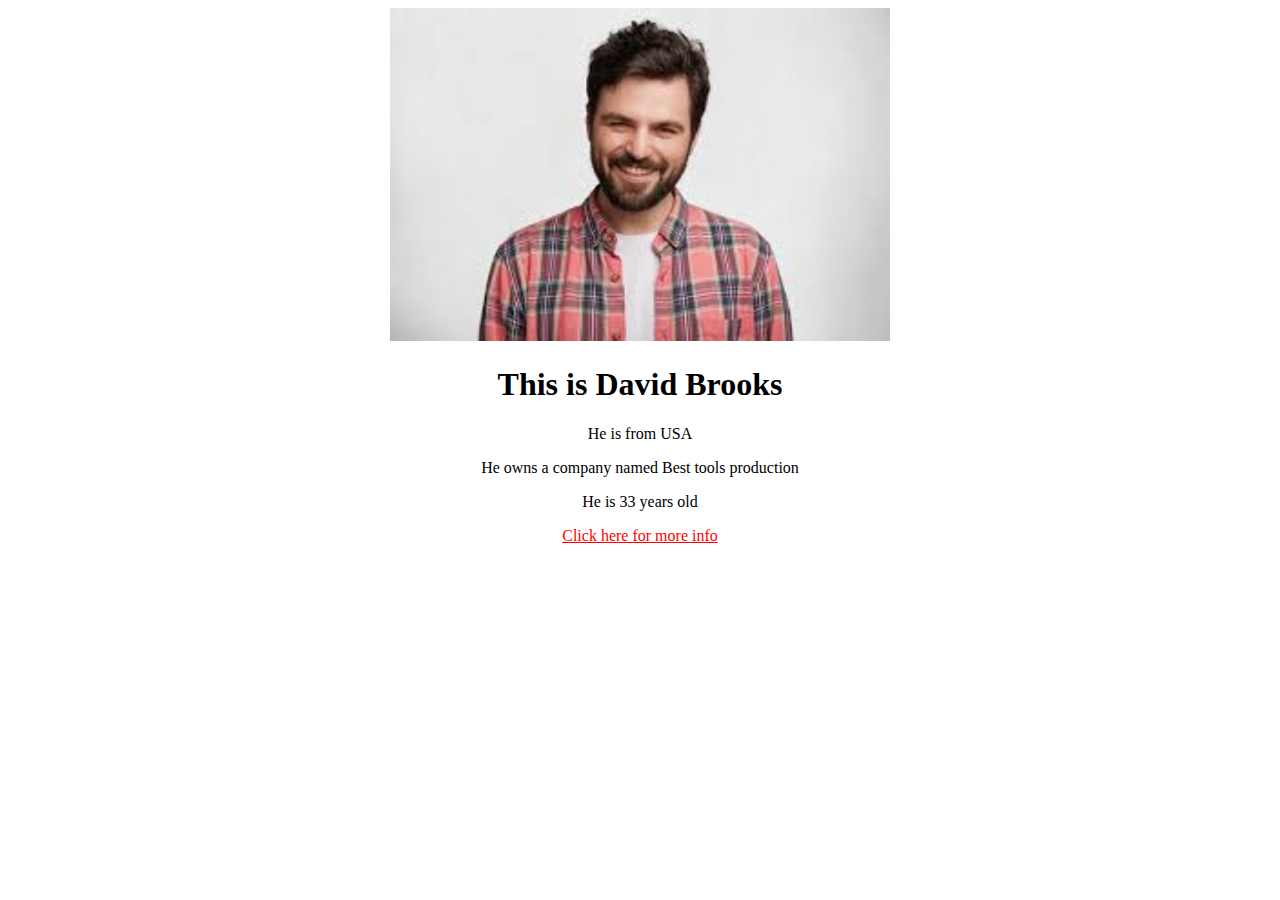
<file: index.html>
<!DOCTYPE html>
<html lang="en">
<head>
    <meta charset="UTF-8">
    <meta name="viewport" content="width=device-width, initial-scale=1.0">
    <title>Document</title>
    <link rel="stylesheet" href="style.css">
</head>
<body>
    <img src="download.jpeg" alt="man">
     <h1>This is David Brooks</h1>
     <p>He is from USA</p>
     <span>He owns a company named Best tools production</span>
     <p>He is 33 years old</p>
     <a href="second.html">Click here for more info</a>
</body>
</html>
</file>
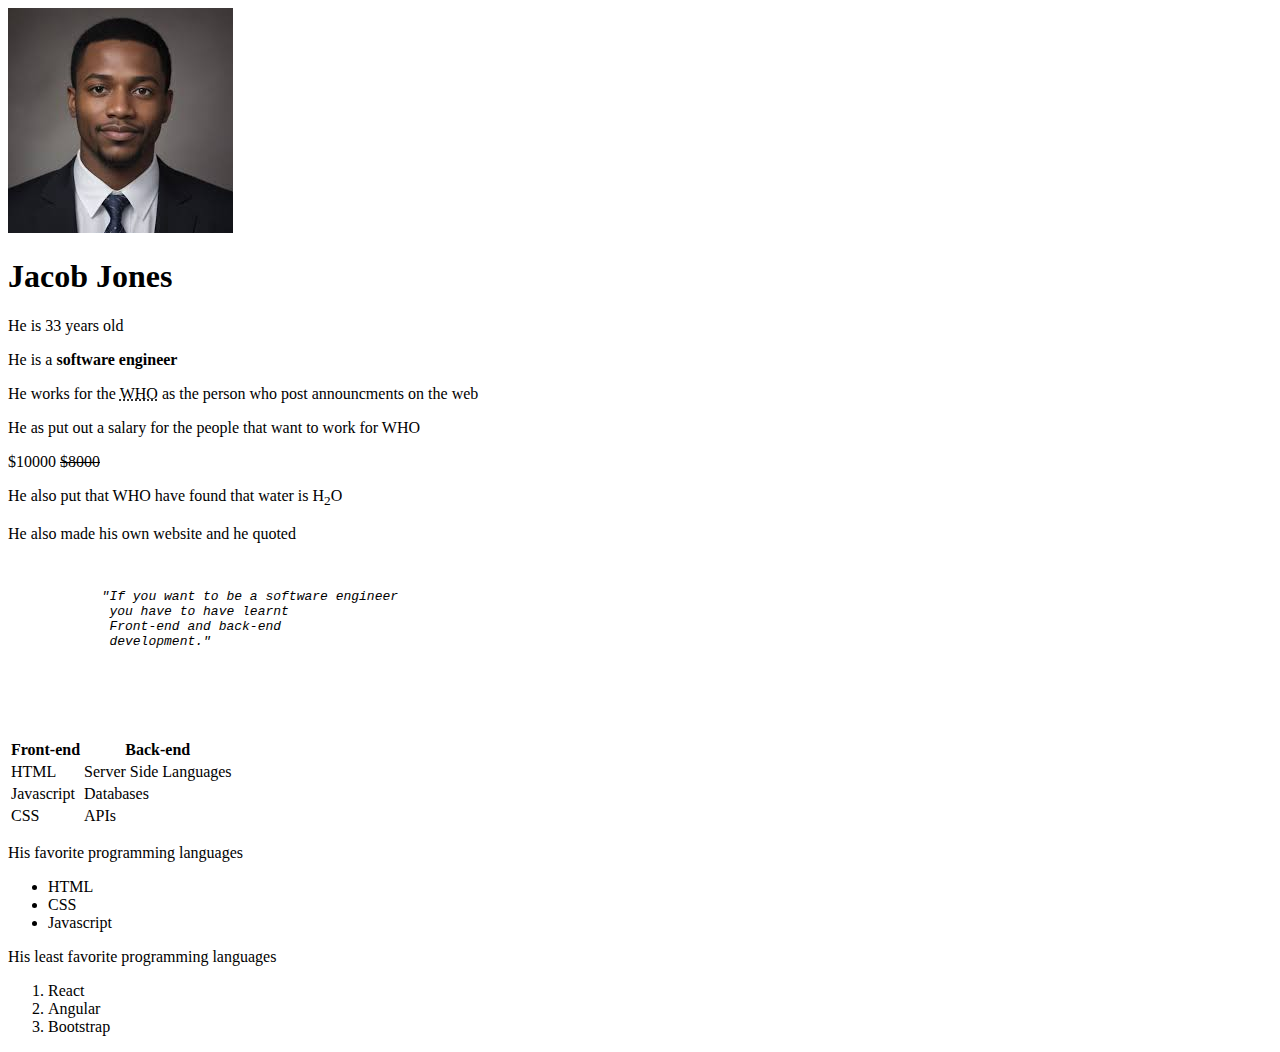
<file: default.html>
<!DOCTYPE html>
<html lang="en">
<head>
    <meta charset="UTF-8">
    <meta name="viewport" content="width=device-width, initial-scale=1.0">
    <title>Document</title>
</head>
<body>
    <img src="man img.jpg" alt="man">
    <!--these is a heading-->
    <h1>Jacob Jones</h1>
    <div>
        <p>He is 33 years old</p>
        <p>He is a <strong>software engineer</strong></p>
        <p>He works for the <abbr title="WORLD HEALTH ORGANIZATION">WHO</abbr> as the person who post announcments on the web</p>

    </div>
    <span>He as put out a salary for the people that want to work for WHO</span>
    <p>$10000 <del>$8000</del></p>
    <p>He also put that WHO have found that water is H<sub>2</sub>O</p>
    <p>He also made his own website and he quoted
        <address>
            <pre>
            <section>
            "If you want to be a software engineer
             you have to have learnt
             Front-end and back-end 
             development."
            </section>
            </pre>
        </address>
    </p>
    <table>
        <tr>
            <th>Front-end</th> <th>Back-end</th>
        </tr>
        <tbody>
            
                <pre>
                    <tr>
                <td>HTML</td> <td>Server Side Languages</td>
            </tr>
               <tr>
                <td>Javascript</td> <td>Databases</td>
            </tr>
            <tr>
                <td>CSS</td> <td>APIs</td>
            </tr>
            </pre>
            
        </tbody>
    </table>
    <p>His favorite programming languages</p>
    <ul>
        <li>HTML</li>
        <li>CSS</li>
        <li>Javascript</li>
    </ul>
    <p>His least favorite programming languages</p>
    <ol>
        <li>React</li>
        <li>Angular</li>
        <li>Bootstrap</li>
    </ol>
        
</body>
</html>
</file>
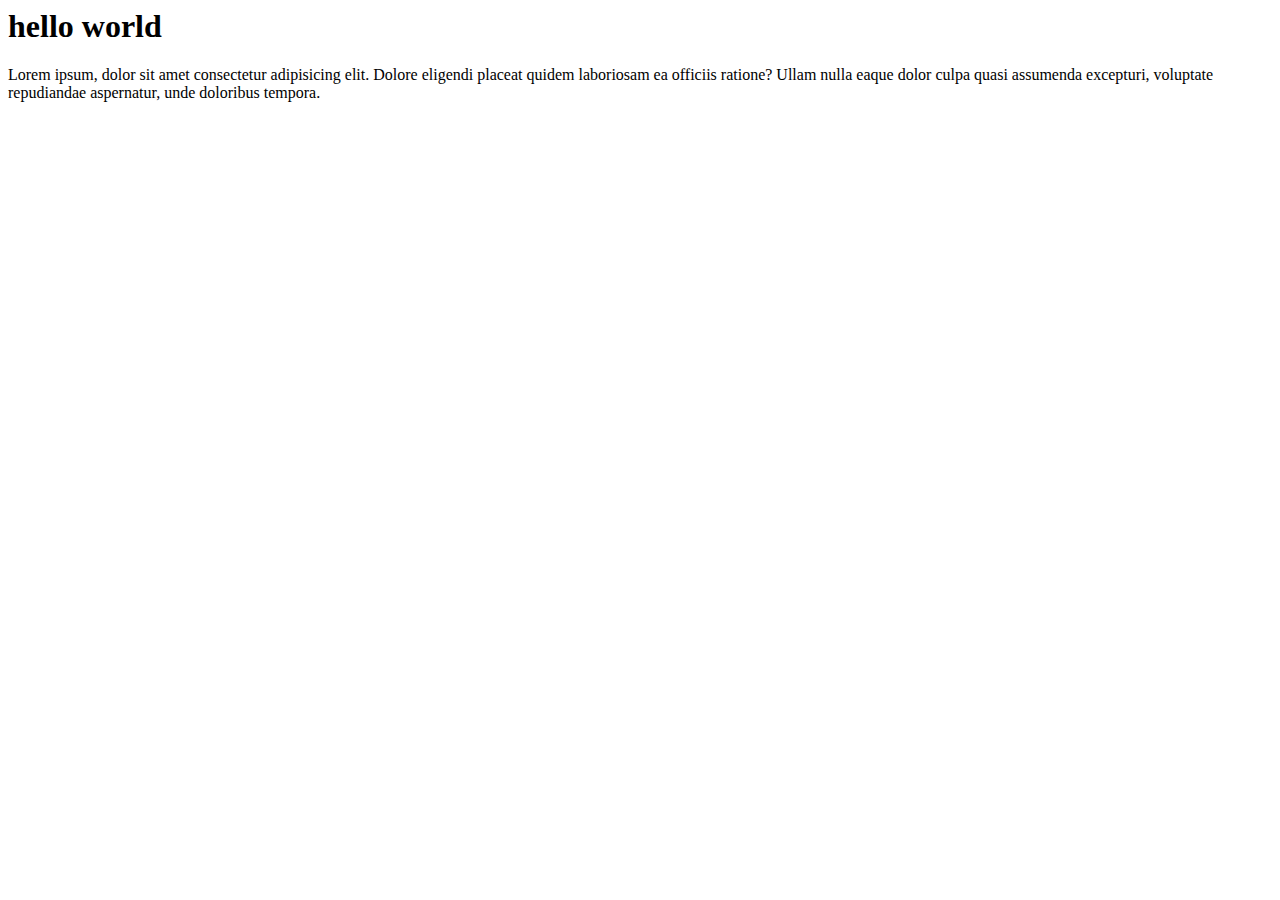
<file: general.html>
<html lang="en">
<head>
    <meta charset="UTF-8">
    <meta name="viewport" content="width=device-width, initial-scale=1.0">
    <title>food</title>
</head>
<body>
   <h1>hello world</h1>
   <p>Lorem ipsum, dolor sit amet consectetur adipisicing elit.
     Dolore eligendi placeat quidem laboriosam ea officiis ratione?
      Ullam nulla eaque dolor culpa quasi assumenda excepturi,
       voluptate repudiandae aspernatur, unde doloribus tempora.</p>
</body>
</html>
</file>
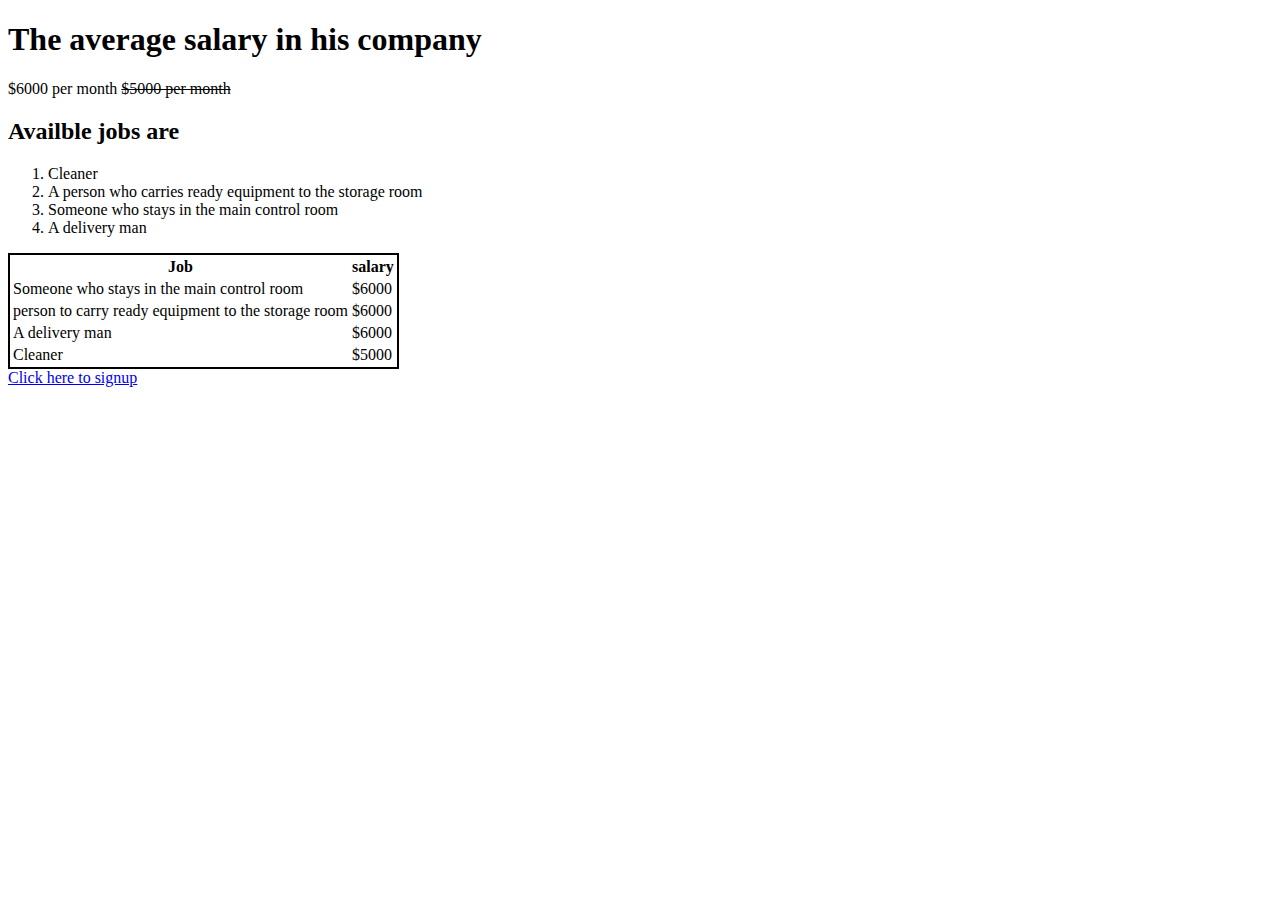
<file: second.html>
<!DOCTYPE html>
<html lang="en">
<head>
    <meta charset="UTF-8">
    <meta name="viewport" content="width=device-width, initial-scale=1.0">
    <title>Document</title>
    <link rel="stylesheet" href="second.css">
</head>
<body>
    <h1>The average salary in his company</h1>
   <p>$6000 per month <del>$5000 per month</del></p> 
    <h2>Availble jobs are</h2>
    <ol>
        <li>Cleaner</li>
        <li>A person who carries ready equipment to the storage room</li>
        <li>Someone who stays in the main control room</li>
        <li>A delivery man</li>
    </ol>
    <table>
        <thead>
            <tr>
                <th>Job</th> <th>salary</th>
            </tr>
        </thead>
        <tbody>
            <tr>
           <td>Someone who stays in the main control room</td> <td>$6000</td>
        </tr>
        <tr>
            <td>person to carry ready equipment to the storage room</td> <td>$6000</td>
        </tr>
        <tr>
         <td>A delivery man</td> <td>$6000</td>
        </tr>
        <tr>
            <td>Cleaner</td> <td>$5000</td>
        </tr>
    </tbody>
    </table>
    <a href="third.html">Click here to signup</a>
</body>
</html>
</file>
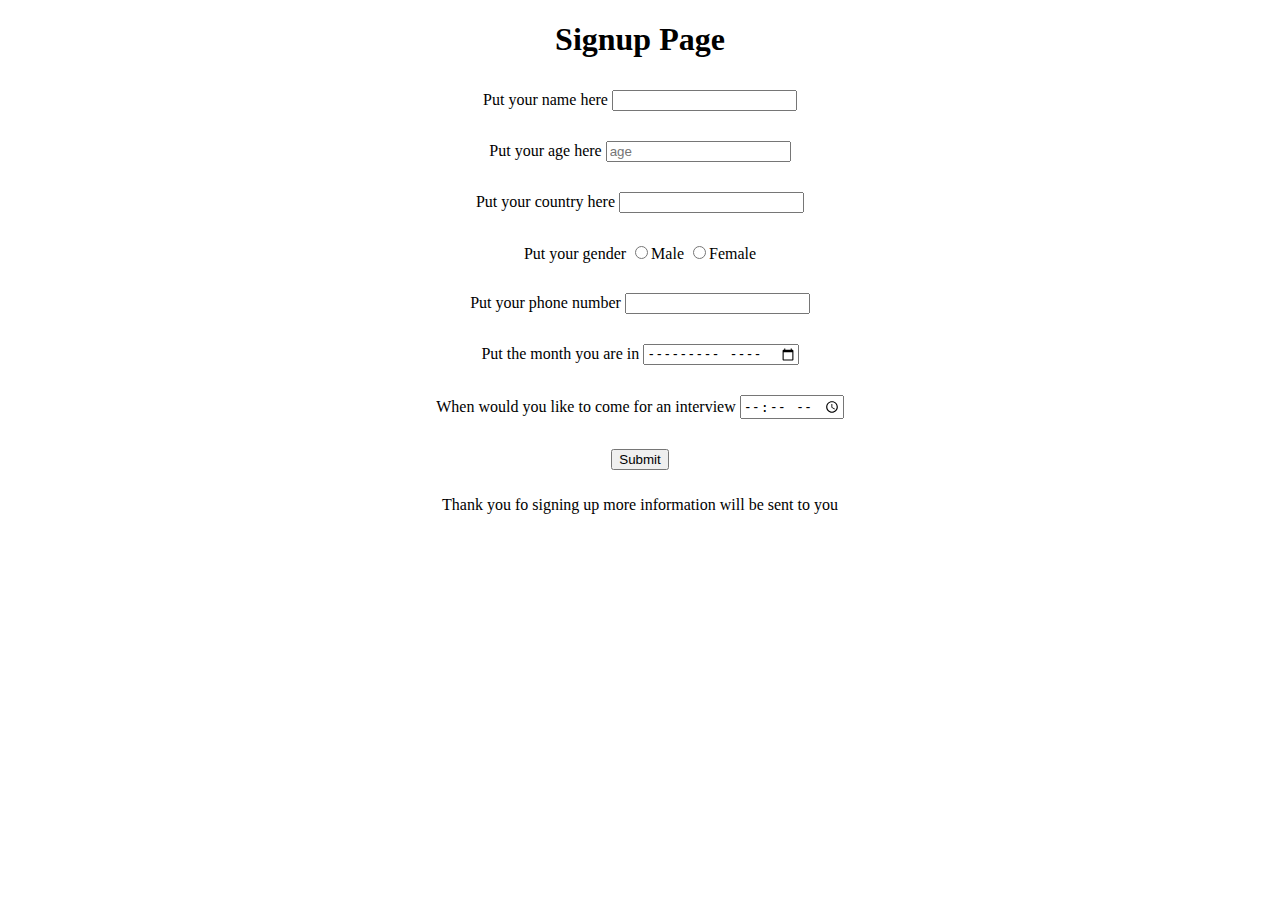
<file: third.html>
<!DOCTYPE html>
<html lang="en">
<head>
    <meta charset="UTF-8">
    <meta name="viewport" content="width=device-width, initial-scale=1.0">
    <title>Document</title>
    <link rel="stylesheet" href="third.css">
</head>
<body>
    <h1>Signup Page</h1>
    <section>
    <label for="">Put your name here</label>
    <input type="text">
   </section>
   <section>
    <label for="">Put your age here</label>
    <input type="number" placeholder="age">
</section>
<section>
    <label for="">Put your country here</label>
    <input type="text">
</section>
<section>
    <label for="">Put your gender</label>
    <input type="radio" name="Male">Male
    <input type="radio" name="Male">Female
</section>
<section>
    <label for="">Put your phone number</label>
    <input type="tel">
</section>
<section>
    <label for="">Put the month you are in</label>
    <input type="month">
</section>
<section>
    <label for="">When would you like to come for an interview</label>
    <input type="time">
</section>
<section>
    <input type="submit"> 
</section>
<p>Thank you fo signing up more information will be sent to you</p>
</body>
</html>
</file>
<file: style.css>
img {
    width: 500px;
}
a {
    color: red;
}
body {
    text-align: center;
}
</file>
<file: second.css>
table {
    border: 2px solid black;
}
</file>
<file: third.css>
section {
    padding: 10px;
    margin: 10px;
    text-align: center;
}
h1 {
    text-align: center;
}
p {
    text-align: center;
}
</file>
